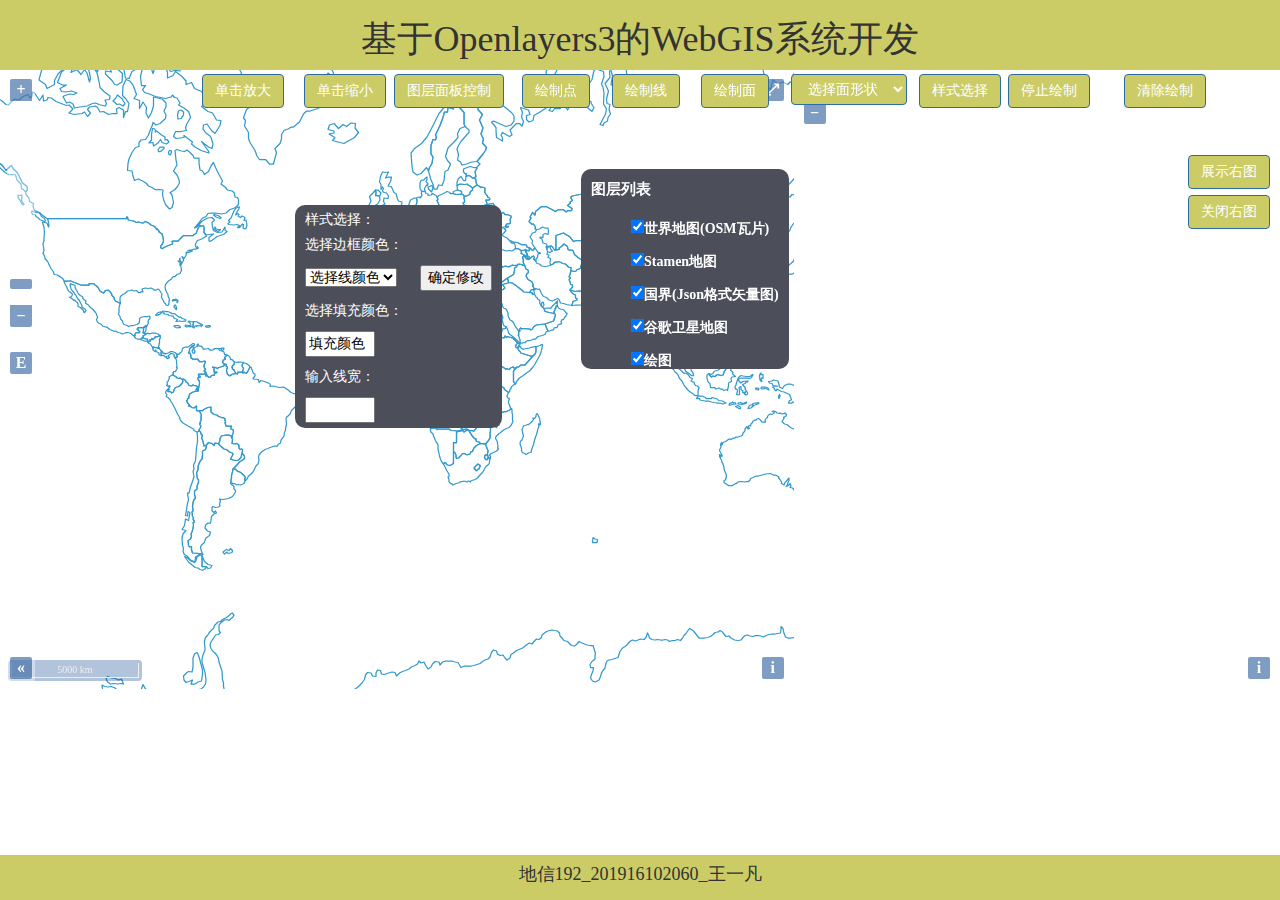
<file: index.html>
<!DOCTYPE html >
<html xmlns="http://www.w3.org/1999/xhtml">
<head>
	<meta http-equiv="Content-Type" content="text/html; charset=utf-8"/>
    <title>基于Openlayers3的WebGIS系统开发</title>
    <link href="css/ol.css" rel="Stylesheet" type="text/css"/>
    <link rel="stylesheet" href="css/bootstrap.css" />
    <link rel="stylesheet" href="css/地信192_201916102060_王一凡.css" />
    <!-- 引用OL脚本库 调试的时候用ol-debug.js 发布时用ol.js-->
    <script type="text/javascript" src="js/ol-debug.js"></script>
    <script type="text/javascript" src="js/jquery-1.11.2.min.js" ></script>
</head>
<body>
	<!--top-->
	<div id="top">
		<h1>基于Openlayers3的WebGIS系统开发</h1>
	</div>
	<!--middle-->
	<div id="yangshiboxcontrol">
		<p>样式选择：</p>
		<p>选择边框颜色：</p>
		<select id="color_line" >
			<option selected="selected">选择线颜色</option>
			<option value="red">红色</option>
			<option value="green">绿色</option>
			<option value="blue">蓝色</option>
			<option value="black">黑色</option>
			<option value="brown">棕色</option>
			<option value="yellow">黄色</option>
		</select>
		<button id="sure">确定修改</button>
		<p>选择填充颜色：</p>
		<input type="text" value="填充颜色" id="inputcolor"style="width: 5rem;"/>
		<div id="colorpane" style="display:none; right: 0rem;"></div>
		<p>输入线宽：</p>
		<input type="text" id="inputlinekuan"style="width: 5rem;" />
	</div>
	<div id="map" >
		<div id="mouse-position" ></div>
		<div id="layerControl" class="layerControl">
			<div class="title"><label>图层列表</label></div>
			<ul id="layerTree" class="layerTree"></ul>
		</div>        
	</div>
	<div id="map1"></div>
	<button id="zoom-out" class="btn btn-primary"><a lin></a>单击缩小</button>
	<button id="zoom-in" class="btn btn-primary">单击放大</button>
	<button id="display-yes" class="btn btn-primary" >展示右图</button>
	<button id="display-no" class="btn btn-primary">关闭右图</button>
	<button id="xian" class="btn btn-primary">绘制线</button>
	<button id="dian" class="btn btn-primary">绘制点</button>
	<button id="mian1" class="btn btn-primary">绘制面</button>	
	<select id="mian" class="btn btn-primary">
		<option>选择面形状</option>
		<option value="ploy">多边形</option>
		<option value="rect">矩形</option>
		<option value="circle">圆形</option>
	</select>
	<button id="tingzhi" class="btn btn-primary">停止绘制</button>
	<button id="clear" class="btn btn-primary">清除绘制</button>
	<button id="control1"class="btn btn-primary">图层面板控制</button>
	<button id="control2"class="btn btn-primary">样式选择</button>
	<!--=bottom-->
	<div id="bottom" style="22"><h4>地信192_201916102060_王一凡</h4></div>
	<script type="text/javascript" src="js/地信192_201916102060_王一凡.js" ></script>
</body>
</html>
</file>
<file: css/ol.css>
.ol-box{box-sizing:border-box;border-radius:2px;border:2px solid #00f}.ol-mouse-position{top:8px;right:8px;position:absolute}.ol-scale-line{background:rgba(0,60,136,.3);border-radius:4px;bottom:8px;left:8px;padding:2px;position:absolute}.ol-scale-line-inner{border:1px solid #eee;border-top:none;color:#eee;font-size:10px;text-align:center;margin:1px;will-change:contents,width}.ol-overlay-container{will-change:left,right,top,bottom}.ol-unsupported{display:none}.ol-unselectable,.ol-viewport{-webkit-touch-callout:none;-webkit-user-select:none;-khtml-user-select:none;-moz-user-select:none;-ms-user-select:none;user-select:none;-webkit-tap-highlight-color:transparent}.ol-control{position:absolute;background-color:rgba(255,255,255,.4);border-radius:4px;padding:2px}.ol-control:hover{background-color:rgba(255,255,255,.6)}.ol-zoom{top:.5em;left:.5em}.ol-rotate{top:.5em;right:.5em;transition:opacity .25s linear,visibility 0s linear}.ol-rotate.ol-hidden{opacity:0;visibility:hidden;transition:opacity .25s linear,visibility 0s linear .25s}.ol-zoom-extent{top:4.643em;left:.5em}.ol-full-screen{right:.5em;top:.5em}@media print{.ol-control{display:none}}.ol-control button{display:block;margin:1px;padding:0;color:#fff;font-size:1.14em;font-weight:700;text-decoration:none;text-align:center;height:1.375em;width:1.375em;line-height:.4em;background-color:rgba(0,60,136,.5);border:none;border-radius:2px}.ol-control button::-moz-focus-inner{border:none;padding:0}.ol-zoom-extent button{line-height:1.4em}.ol-compass{display:block;font-weight:400;font-size:1.2em;will-change:transform}.ol-touch .ol-control button{font-size:1.5em}.ol-touch .ol-zoom-extent{top:5.5em}.ol-control button:focus,.ol-control button:hover{text-decoration:none;background-color:rgba(0,60,136,.7)}.ol-zoom .ol-zoom-in{border-radius:2px 2px 0 0}.ol-zoom .ol-zoom-out{border-radius:0 0 2px 2px}.ol-attribution{text-align:right;bottom:.5em;right:.5em;max-width:calc(100% - 1.3em)}.ol-attribution ul{margin:0;padding:0 .5em;font-size:.7rem;line-height:1.375em;color:#000;text-shadow:0 0 2px #fff}.ol-attribution li{display:inline;list-style:none;line-height:inherit}.ol-attribution li:not(:last-child):after{content:" "}.ol-attribution img{max-height:2em;max-width:inherit;vertical-align:middle}.ol-attribution button,.ol-attribution ul{display:inline-block}.ol-attribution.ol-collapsed ul{display:none}.ol-attribution.ol-logo-only ul{display:block}.ol-attribution:not(.ol-collapsed){background:rgba(255,255,255,.8)}.ol-attribution.ol-uncollapsible{bottom:0;right:0;border-radius:4px 0 0;height:1.1em;line-height:1em}.ol-attribution.ol-logo-only{background:0 0;bottom:.4em;height:1.1em;line-height:1em}.ol-attribution.ol-uncollapsible img{margin-top:-.2em;max-height:1.6em}.ol-attribution.ol-logo-only button,.ol-attribution.ol-uncollapsible button{display:none}.ol-zoomslider{top:4.5em;left:.5em;height:200px}.ol-zoomslider button{position:relative;height:10px}.ol-touch .ol-zoomslider{top:5.5em}.ol-overviewmap{left:.5em;bottom:.5em}.ol-overviewmap.ol-uncollapsible{bottom:0;left:0;border-radius:0 4px 0 0}.ol-overviewmap .ol-overviewmap-map,.ol-overviewmap button{display:inline-block}.ol-overviewmap .ol-overviewmap-map{border:1px solid #7b98bc;height:150px;margin:2px;width:150px}.ol-overviewmap:not(.ol-collapsed) button{bottom:1px;left:2px;position:absolute}.ol-overviewmap.ol-collapsed .ol-overviewmap-map,.ol-overviewmap.ol-uncollapsible button{display:none}.ol-overviewmap:not(.ol-collapsed){background:rgba(255,255,255,.8)}.ol-overviewmap-box{border:2px dotted rgba(0,60,136,.7)}.ol-overviewmap .ol-overviewmap-box:hover{cursor:move}
</file>
<file: css/地信192_201916102060_王一凡.css>
html, body{
    		border: none;
			padding: 0;
			margin: 0;
			font-size: 14px;
			font-family: "黑体";				
			}
		#top{
		    background-color: #CCCC66;
			background-size: 100%,100%;
			position: absolute;
			width: 100%;
			height: auto;	
			top: 0rem;
            text-align: center;	
            z-index: 12;			
            }
        .btn-primary{
        	background-color: #CCCC66;
        	
        }

        #display-yes{
			position:absolute;
			top:150px;
			right: 0rem;
			z-index:2001;  
			}
        #display-no{
        	position:absolute;
        	top:190px;
        	right: 0rem;         
        	z-index:2001;  
        	}
        #bottom{
			position: absolute;
        	width: 100%; 
        	height: 5%;
        	bottom:0rem;
        	margin:0;
        	background-color: #CCCC66;
        	text-align: center;  
        	background-size: 100% 100%;      	
        	}
        #dian,#xian,#mian,#mian1,#clear,#control1,#control2,#zoom-in,#zoom-out,#tingzhi{
        	top: 69px;
        	z-index: 2006;
        	position: absolute;
        	float: left;
        	}
        #zoom-in{
        	left: 15%;
        }
        #zoom-out
        {
        	left: 23%;
        }
        #control1{
        	left: 30%;
        	}
        #dian{
        	left: 40%;
        	}
        #xian{
        	left: 47%;
        	}
        #mian1{
        	left: 54%;
        }
        #mian{
        	left: 61%
        	}       
        #control2{
        	left: 71%;
        	}
        #tingzhi{
        	left: 78%;
        	}
        #clear{
        	left: 87%;
        	}
        
        #map{
        	position: absolute;
        	margin-top: 0;
        	top: 69.2px;
        	height: 620px;
        	width:62%;
        	float:left;
        	z-index: -10;
          	left: 0;
          	}
        #map1{
        	position: absolute;
        	margin-top: 0;
        	top: 69.2px;
        	height: 620px;
        	width:38%;
        	float:right;
        	z-index: -10;
        	right: 0;
        	}
         /* 鼠标位置控件层样式设置 */
        #mouse-position{
            float:left;
            position:absolute;
            bottom:0;
            right: 80px;
            text-align: right;
            width: 500px;
            height:40px;         
            z-index:2000;   /*在地图容器中的层，要设置z-index的值让其显示在地图上层*/
        }
        /* 鼠标位置信息自定义样式设置 */
        .custom-mouse-position{
            color:Red;
            font-size:30px;
            font-family:"微软雅黑";
        }
        /**
          * 缩放滑块控件ZoomSlider的样式，放置到缩放按钮之间实现导航条功能
         */			
			#map .ol-zoom .ol-zoom-out {
				margin-top: 204px;
			}			
			#map .ol-zoomslider {
				background-color: transparent;
				top: 2.3em;
			}			
			#map .ol-touch .ol-zoom .ol-zoom-out {
				margin-top: 212px;
			}			
			#map .ol-touch .ol-zoomslider {
				top: 2.75em;
			}			
			#map .ol-zoom-in.ol-has-tooltip:hover [role=tooltip],
			#map .ol-zoom-in.ol-has-tooltip:focus [role=tooltip] {
				top: 3px;
			}			
			#map .ol-zoom-out.ol-has-tooltip:hover [role=tooltip],
			#map .ol-zoom-out.ol-has-tooltip:focus [role=tooltip] {
				top: 2px;
			}
			/**
             * 缩放控件zoomToExtent的样式设置
             */			
			#map .ol-zoom-extent {
				top: 280px;
			}
        /*=S 自定义鹰眼样式 */ 
        #map.ol-custom-overviewmap,.ol-custom-overviewmap.ol-uncollapsible {
            bottom: 150px;
            left: 150px;
            right: 160px;/* 右侧显示 */
            top: -;  /* 顶部显示 */
           }   
         /* 鹰眼控件展开时控件外框的样式 */
        #map.ol-custom-overviewmap:not(.ol-collapsed)  {
            border: 1px solid black;
            }
         /* 鹰眼控件中地图容器样式 */
        #map.ol-custom-overviewmap .ol-overviewmap-map {
            border: none;
            width: 300px;
            }
        /* 鹰眼控件中显示当前窗口中主图区域的边框 */
        map.ol-custom-overviewmap .ol-overviewmap-box {
            border: 2px solid red;
            }
        /* 鹰眼控件展开时其控件按钮图标的样式 */
        map.ol-custom-overviewmap:not(.ol-collapsed) button{
            bottom: auto;
            left: auto;
            right: 1px;
            top: 1px;
            }
            /* 图层控件层样式设置 */
        .layerControl{
            position:absolute;
            bottom:5px;
            min-width:200px;
            max-height:200px; 
            right:5px;  
            top:100px;    
            z-index:2001;   /*在地图容器中的层，要设置z-index的值让其显示在地图上层*/
            color:#ffffff;
            background-color:#4c4e5a;
            border-width: 10px; /*边缘的宽度*/
            border-radius: 10px;    /*圆角的大小 */ 
            border-color: #000 #000 #000 #000;  /*边框颜色*/
           }
        .layerControl .title{
            font-weight:bold;
            font-size:15px;
            margin:10px;
            }
        .layerTree li{
            list-style:none; 
            margin:5px 10px; 
             }
        /*样式选择*/
        #yangshiboxcontrol{
        	right: 60%;
		    position:absolute;
		    min-width:200px;
		    max-height:600px;
		    top:200px;
		    z-index:2001;   /*在地图容器中的层，要设置z-index的值让其显示在地图上层*/
		    color:#ffffff;
		    background-color:#4c4e5a;
		    border-width: 10px; /*边缘的宽度*/
		    border-radius: 10px;    /*圆角的大小 */
		    border-color: #000 #000 #000 #000;  /*边框颜色*/
		               list-style:none; 
            margin:5px 10px; 
		   } 
		#yangshiboxcontrol p,select,button,option,input{
            margin:5px 10px; 
             } 
        #yangshiboxcontrol button,input,select,option{
        	color: #000000;
        }
        #colorpane button{
        	color: #000000;
        }
</file>
